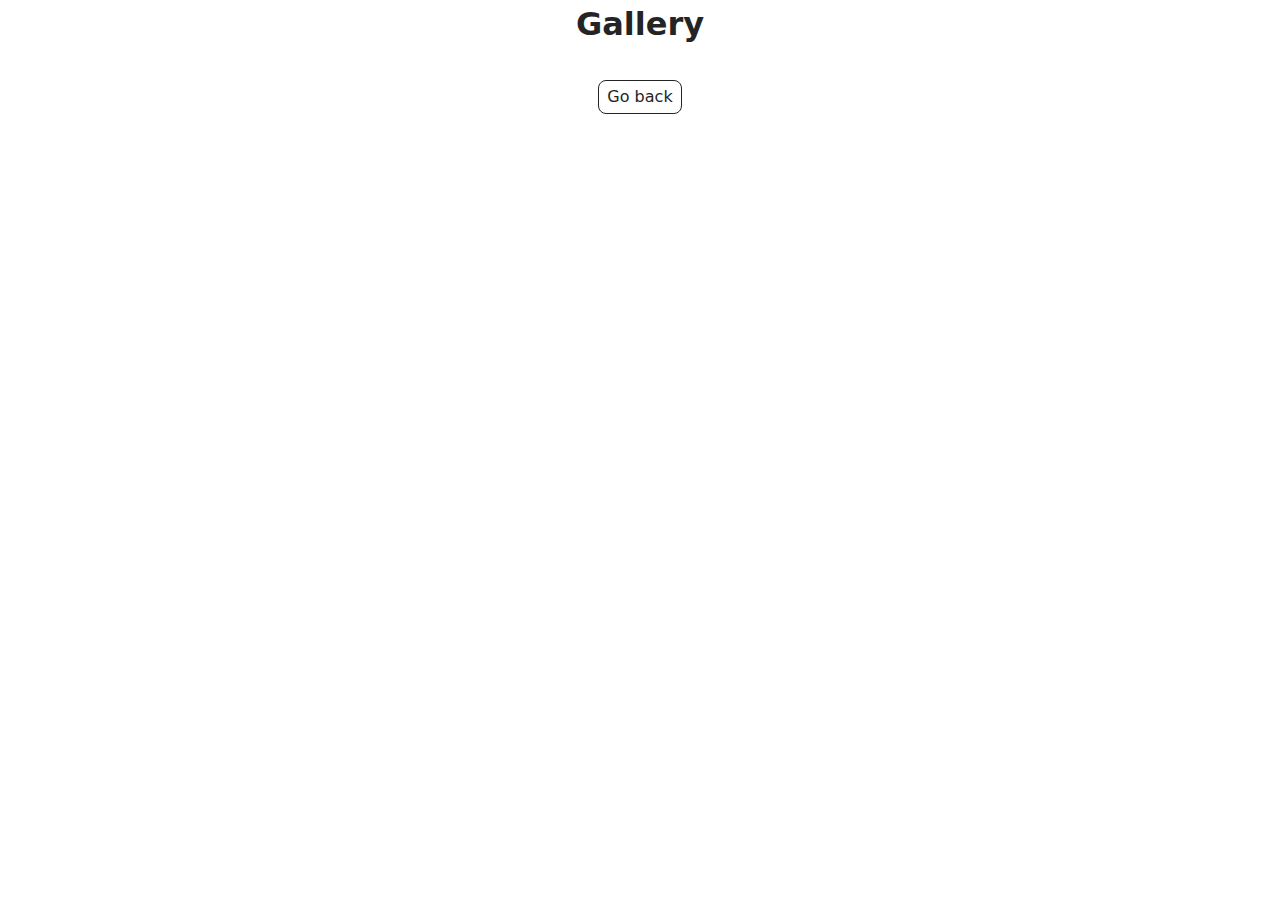
<file: src/1-gallery.html>
<!DOCTYPE html>
<html lang="en">
  <head>
    <meta charset="UTF-8" />
    <meta http-equiv="X-UA-Compatible" content="IE=edge" />
    <meta name="viewport" content="width=device-width, initial-scale=1.0" />
    <title>Gallery</title>
    <link rel="stylesheet" href="./css/styles.css" />
  </head>
  <body>
    <main>
      <div class="container">
        <h1 class="main-title"> Gallery </h1>
      </div>
      <ul class="gallery"></ul>
      <a class="back-link" href="./index.html">Go back</a>
    </main>
    <script type="module" src="./js/1-gallery.js"></script>
  </body>
</html>
</file>
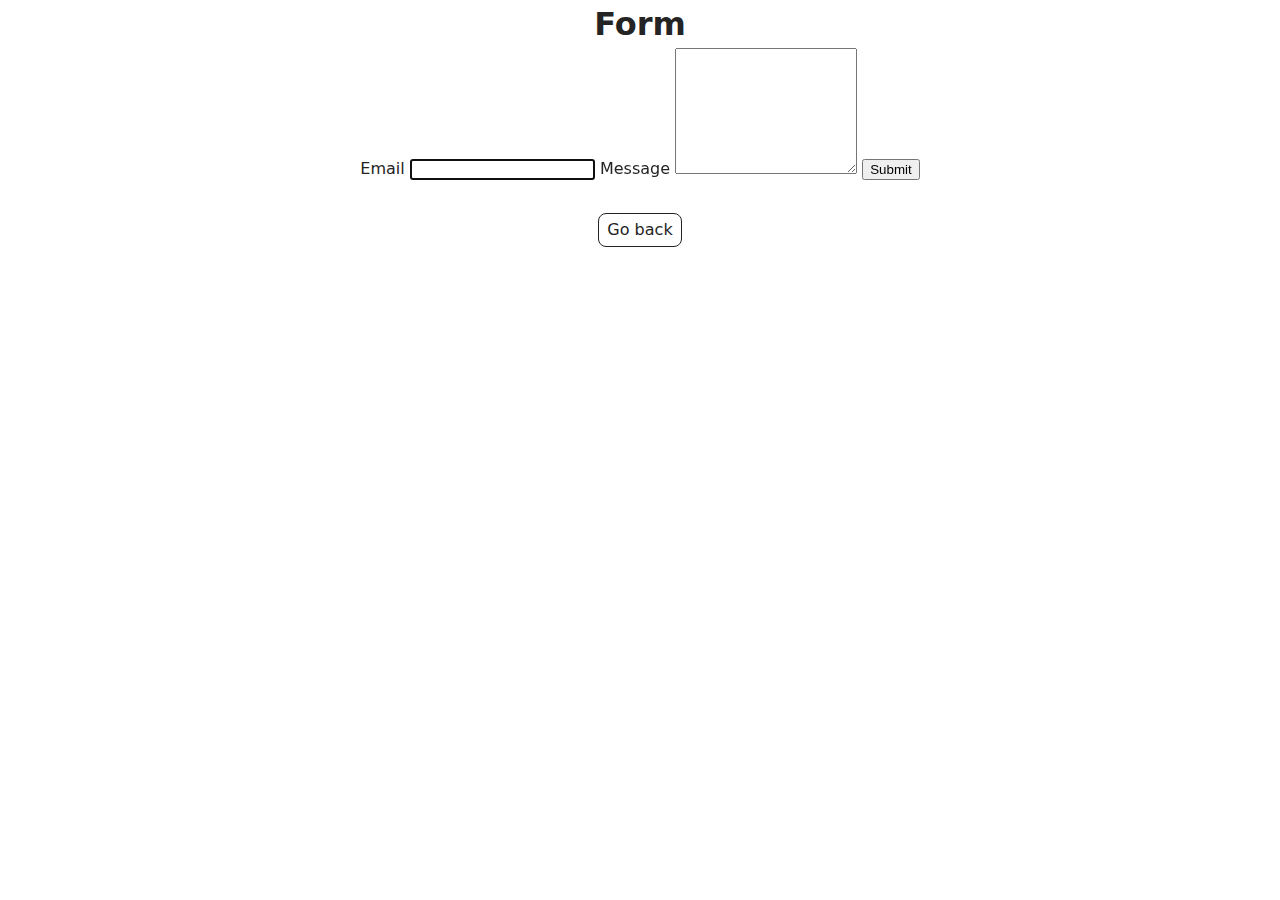
<file: src/2-form.html>
<!DOCTYPE html>
<html lang="en">
  <head>
    <meta charset="UTF-8" />
    <meta http-equiv="X-UA-Compatible" content="IE=edge" />
    <meta name="viewport" content="width=device-width, initial-scale=1.0" />
    <title>Form</title>
    <link rel="stylesheet" href="./css/styles.css" />
  </head>
  <body>
    <main>
      <div class="container">
        <h1 class="main-title">
         Form
        </h1>
      </div>
        <form class="feedback-form" autocomplete="off">
          <label>Email
          <input type="email" name="email" autofocus />
          </label>

          <label> Message
          <textarea name="message" rows="8"></textarea>
          </label>
          <button type="submit">Submit</button>
        </form>
        <a class="back-link" href="./index.html">Go back</a>
    </main>

   <script type="module" src="./js/2-form.js"></script>
  </body>
</html>
</file>
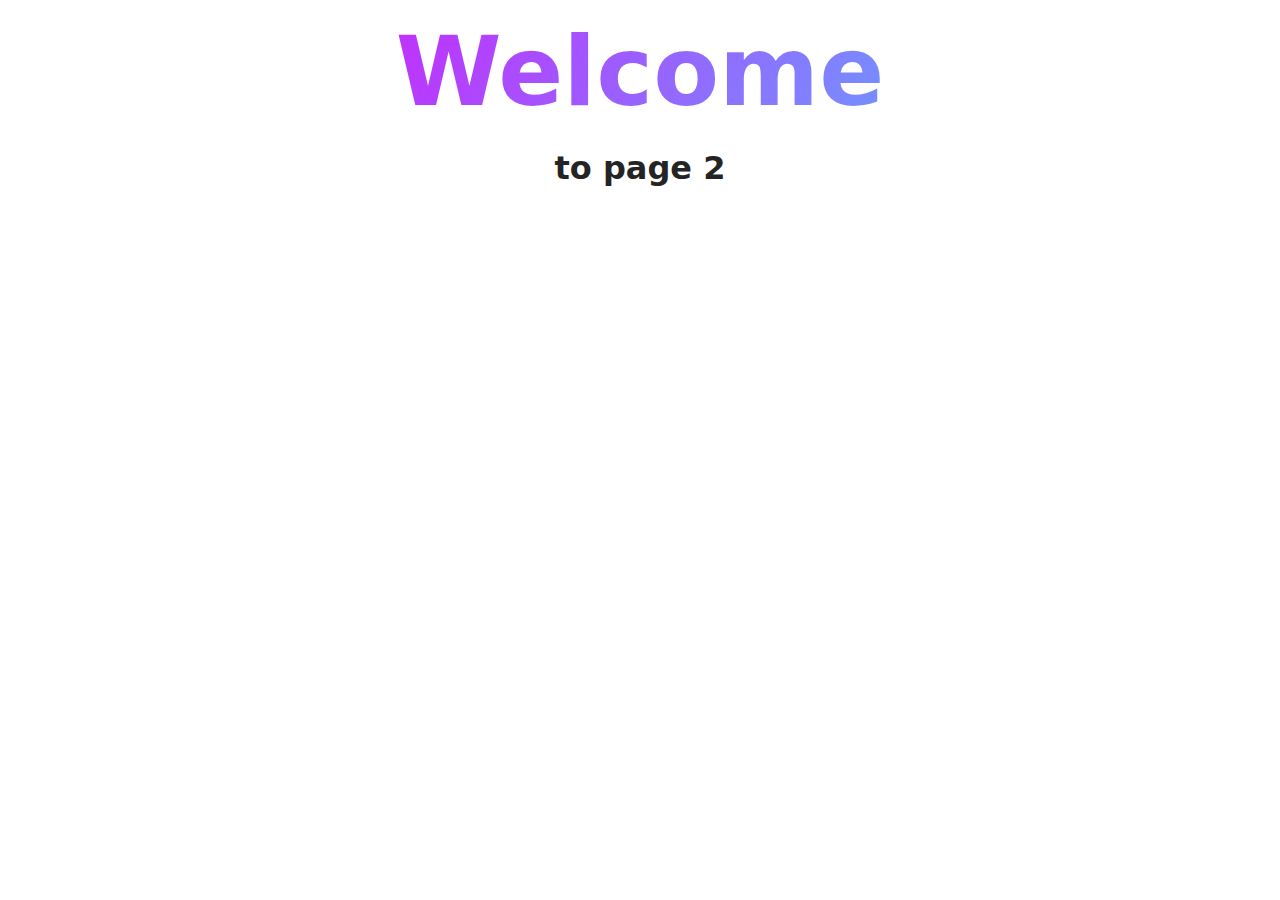
<file: src/page-2.html>
<!DOCTYPE html>
<html lang="en">
  <head>
    <meta charset="UTF-8" />
    <meta http-equiv="X-UA-Compatible" content="IE=edge" />
    <meta name="viewport" content="width=device-width, initial-scale=1.0" />
    <title>Page 2</title>
    <link rel="stylesheet" href="./css/styles.css" />
  </head>
  <body>
    <load
      src="./partials/header.html"
      icon-path="./img/sprite.svg#logo"
      highlight-act="active"
    />

    <main>
      <div class="container">
        <h1 class="main-title">
          <span class="main-title-gradient">Welcome</span> to page 2
        </h1>
        <load src="./partials/back-link.html" />
      </div>
    </main>

    <load src="./partials/footer.html" />
  </body>
</html>
</file>
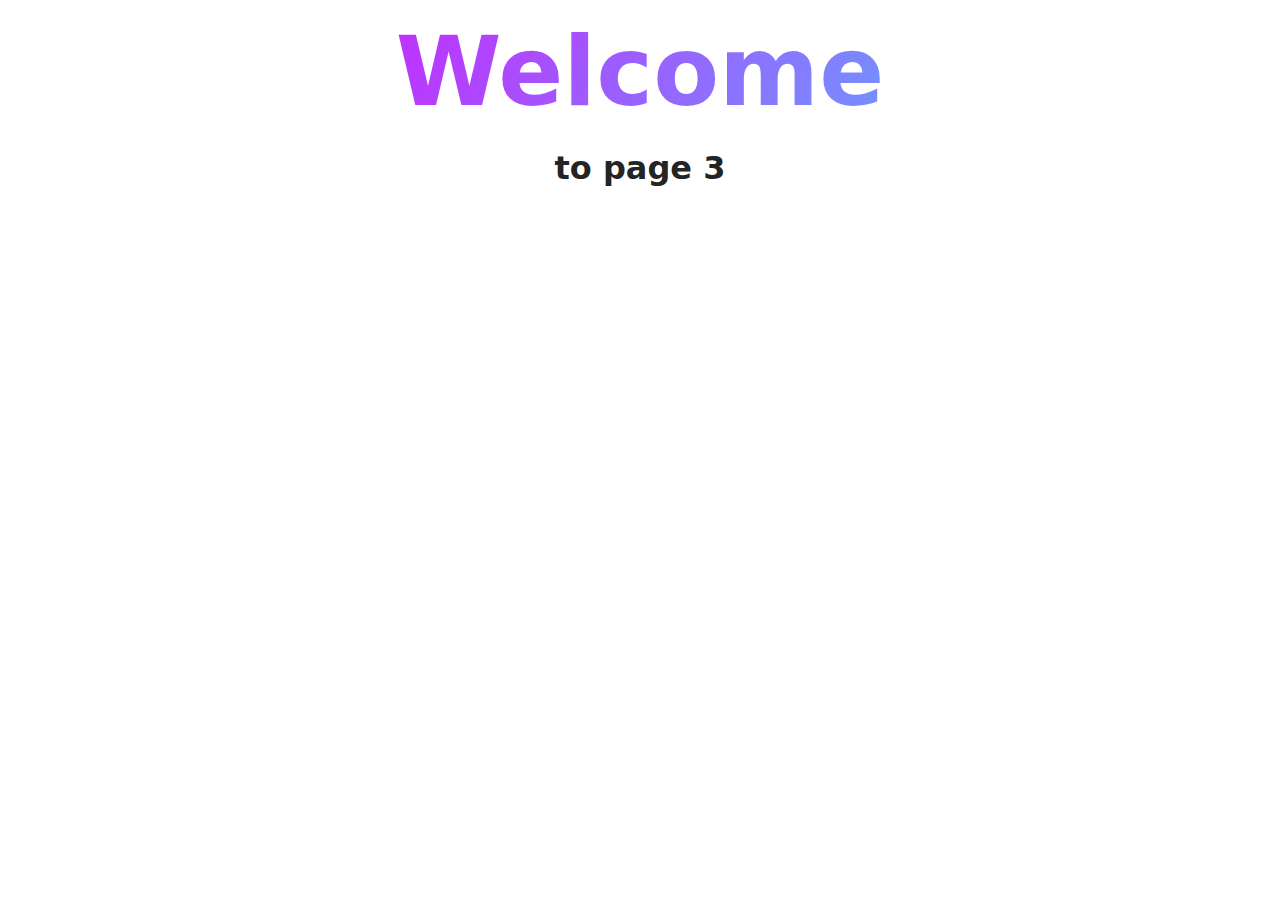
<file: src/page-3.html>
<!DOCTYPE html>
<html lang="en">
  <head>
    <meta charset="UTF-8" />
    <meta http-equiv="X-UA-Compatible" content="IE=edge" />
    <meta name="viewport" content="width=device-width, initial-scale=1.0" />
    <title>Page 3</title>
    <link rel="stylesheet" href="./css/styles.css" />
  </head>
  <body>
    <load
      src="./partials/header.html"
      icon-path="./img/sprite.svg#logo"
      highlight-curr="active"
    />

    <main>
      <div class="container">
        <h1 class="main-title">
          <span class="main-title-gradient">Welcome</span> to page 3
        </h1>
        <load src="./partials/back-link.html" />
      </div>
    </main>

    <load src="./partials/footer.html" />
  </body>
</html>
</file>
<file: src/css/styles.css>
/**
  |============================
  | include css partials with
  | default @import url()
  |============================
*/
/* Common styles */
@import url('./reset.css');
@import url('./base.css');
@import url('./container.css');
@import url('./animations.css');

/* Sections style */
@import url('./header.css');
@import url('./vite-promo.css');
@import url('./badges.css');
@import url('./back-link.css');
@import url('./footer.css');
</file>
